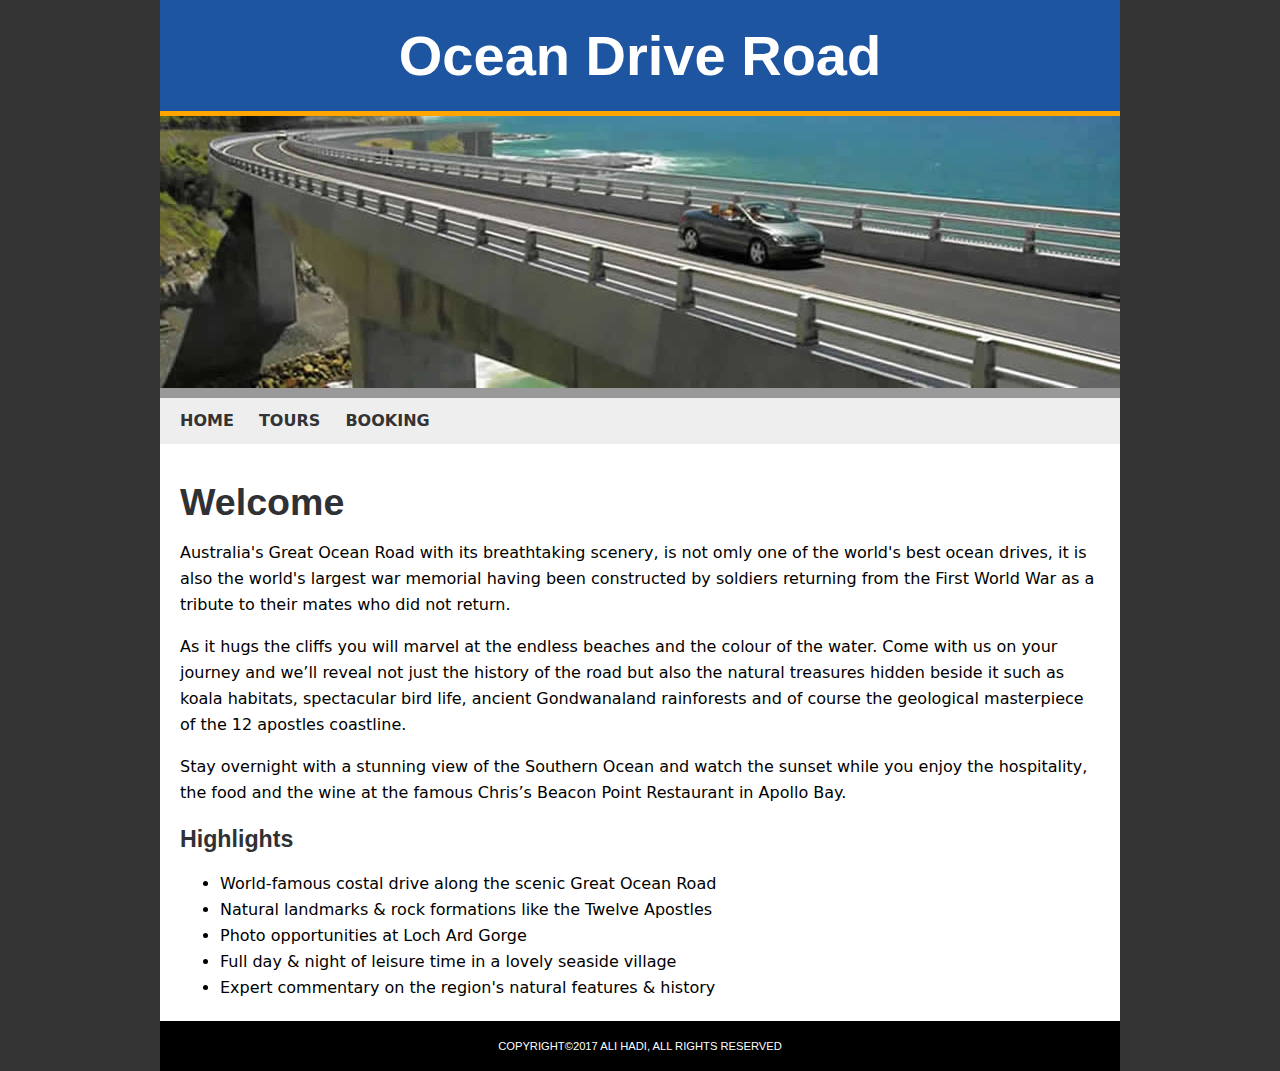
<file: index.html>
<!doctype html>
<html>
<head>

<!-- Charset --><meta charset="UTF-8" />

<title>Ocean Drive Road</title>

<!-- Author --><meta name="author" content="ALI HADI" />

<!-- Description  --><meta name="description" content="Australia's Great Ocean Road with its breathtaking scenery, is not omly one of the world's best ocean drives, it is also the world's largest war memorial" />

<!-- keyword  --><meta name="keywords" content="Australia, ocean drive road" />

<link href="css/style.css" rel="stylesheet" type="text/css">

</head>

<body>
<div class="container">
	<!-- Header -->
     <div id="header">
         <h1 Class="logo">Ocean Drive Road</h1>
     </div>
	 	
	<!-- Hero -->
	<div id="hero">
	    <img src="img/hero01.jpg" alt="Road near the ocean" width="960" height="272" />
	</div>
	 
	<!-- Menu -->
     <div id="menu">
         <ul>
             <li><a href="index.html">Home</a></li>
             <li><a href="tours.html">Tours</a></li>
             <li><a href="booking.html">Booking</a></li>
         </ul>
     </div>
	 	
	<!-- Main Content -->
	<div id="main-content">
		<!-- Welcome -->
		<h1>Welcome</h1>
	
		<!-- Paragraph One -->
		<p>
		    Australia's Great Ocean Road with its breathtaking scenery, is not omly one of the world's best ocean drives, it is also the world's largest war memorial having been constructed by soldiers returning from the First World War as a tribute to their mates who did not return.
		</p>
	 
		<!-- Paragraph Two -->
		<p>
		    As it hugs the cliffs you will marvel at the endless beaches and the colour of the water. Come with us on your journey and we’ll reveal not just the history of the road but also the natural treasures hidden beside it such as koala habitats, spectacular bird life, ancient Gondwanaland rainforests and of course the geological masterpiece of the 12 apostles coastline.
		</p>
		 
		<!-- Paragraph Three -->
		<p>
		    Stay overnight with a stunning view of the Southern Ocean and watch the sunset while you enjoy the hospitality, the food and the wine at the famous Chris’s Beacon Point Restaurant in Apollo Bay.
		</p>
 
	  <!-- Highlights -->
	  <h2>Highlights</h2>
	  <ul>
	      <li>World-famous costal drive along the scenic Great Ocean Road</li>
	      <li>Natural landmarks & rock formations like the Twelve Apostles</li>
	      <li>Photo opportunities at Loch Ard Gorge</li>
	      <li>Full day & night of leisure time in a lovely seaside village</li>
	      <li>Expert commentary on the region's natural features & history</li>
	  </ul>	 
		
  </div>
  

</div>
<!-- Footer -->
 <div id="footer">
     <p>copyright&copy;2017 Ali HADI, all rights reserved</p>
 </div>
  
</body>
</html>
</file>
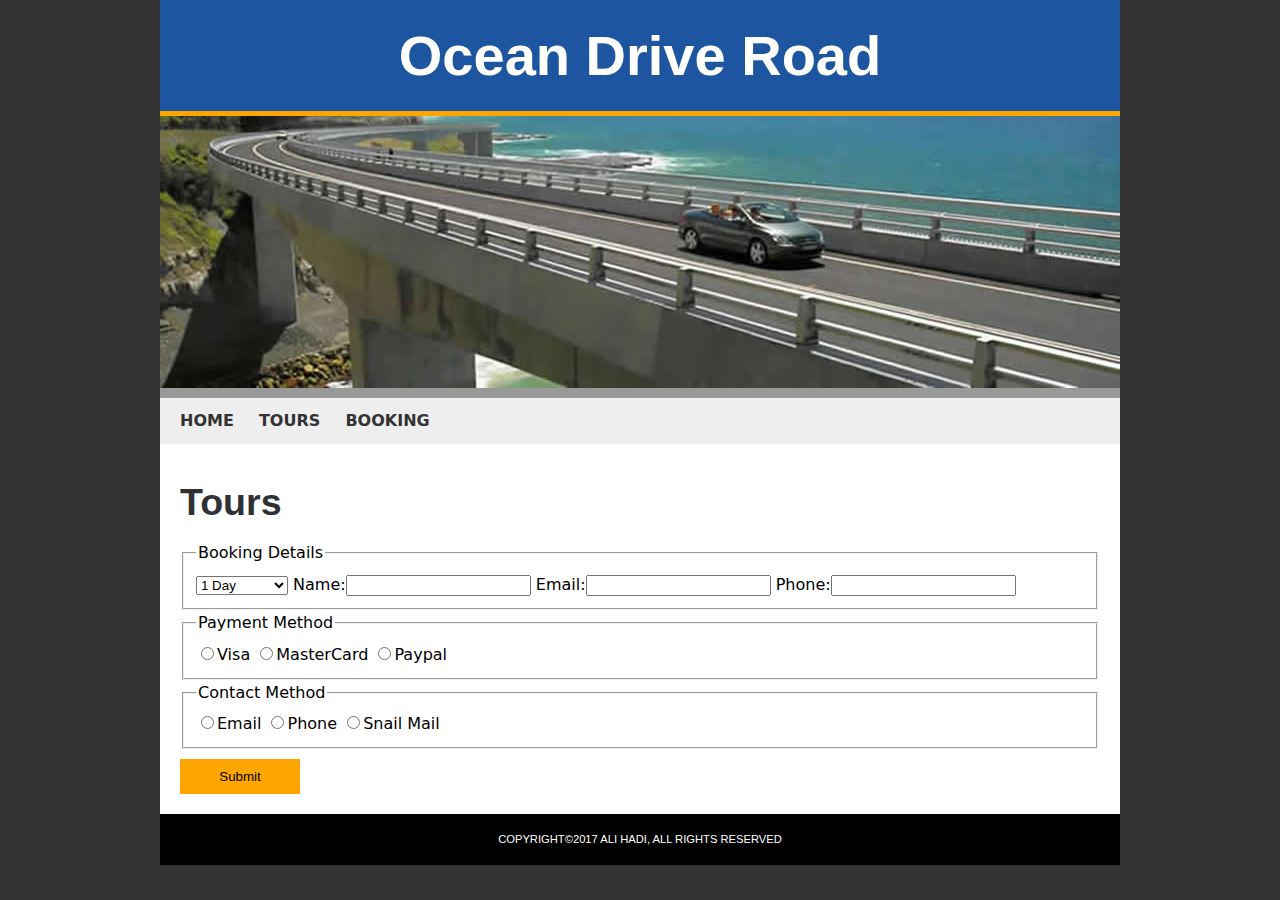
<file: booking.html>
<!doctype html>
<html>
<head>

<!-- Charset --><meta charset="UTF-8" />

<title>Ocean Drive Road</title>

<!-- Author --><meta name="author" content="ALI HADI" />

<!-- Description  --><meta name="description" content="Australia's Great Ocean Road with its breathtaking scenery, is not omly one of the world's best ocean drives, it is also the world's largest war memorial" />

<!-- keyword  --><meta name="keywords" content="Australia, ocean drive road" />

<link href="css/style.css" rel="stylesheet" type="text/css">

</head>

<body>
<div class="container">
	<!-- Header -->
     <div id="header">
         <h1 Class="logo">Ocean Drive Road</h1>
     </div>
	 	
	<!-- Hero -->
	<div id="hero">
	    <img src="img/hero01.jpg" alt="Road near the ocean" width="960" height="272" />
	</div>
	 
	<!-- Menu -->
     <div id="menu">
        <ul>
             <li><a href="index.html">Home</a></li>
             <li><a href="tours.html">Tours</a></li>
             <li><a href="booking.html">Booking</a></li>
         </ul>
     </div>
	 	
	<!-- Main Content -->
	<div id="main-content">
		<h1>Tours</h1>
		<!--Booking Form-->
		<form method="post">
		    <fieldset>
		        <legend>Booking Details</legend>
		        <label>
		        <select>
		            <option name="tourSelection" value="1day">1 Day</option>
		            <option name="tourSelection" value="2day">2 Day</option>
		            <option name="tourSelection" value="12apostles">12 Apostles</option>
		        </select>
                </label>
		        <label>
		        Name:<input type="text" name="name" maxlength="50" /> 
		        </label>
		        <label>
		        Email:<input type="email" name="email" maxlength="50" />
		        </label>
		        <label>
		        Phone:<input type="number" name="phone" maxlength="30" />
		        </label>
		    </fieldset>
		    <fieldset>
		        <legend>Payment Method</legend>
		        <label>
		            <label>
		                <input type="radio" name="payment" value="visa" />Visa
		            </label>
		            <label>
		                <input type="radio" name="payment" value="masterCard" />MasterCard
		            </label>
		            <label>
		                <input type="radio" name="payment" value="payPal" />Paypal
		            </label>
		        </label>
		    </fieldset>
		    <fieldset>
		        <legend>Contact Method</legend>
		        <label>
		            <label>
		                <input type="radio" name="contactMethod" value="email" />Email
		            </label>
		            <label>
		                <input type="radio" name="contactMethod" value="phone" />Phone
		            </label>
		            <label>
		                <input type="radio" name="contactMethod" value="snailMail" />Snail Mail
		            </label>
		        </label>
		        
		    </fieldset>
		    <label>
		        <input type="submit" />
		    </label>
		</form>
		
  </div>
  

</div>
<!-- Footer -->
 <div id="footer">
     <p>copyright&copy;2017 Ali HADI, all rights reserved</p>
 </div>
  
</body>
</html>
</file>
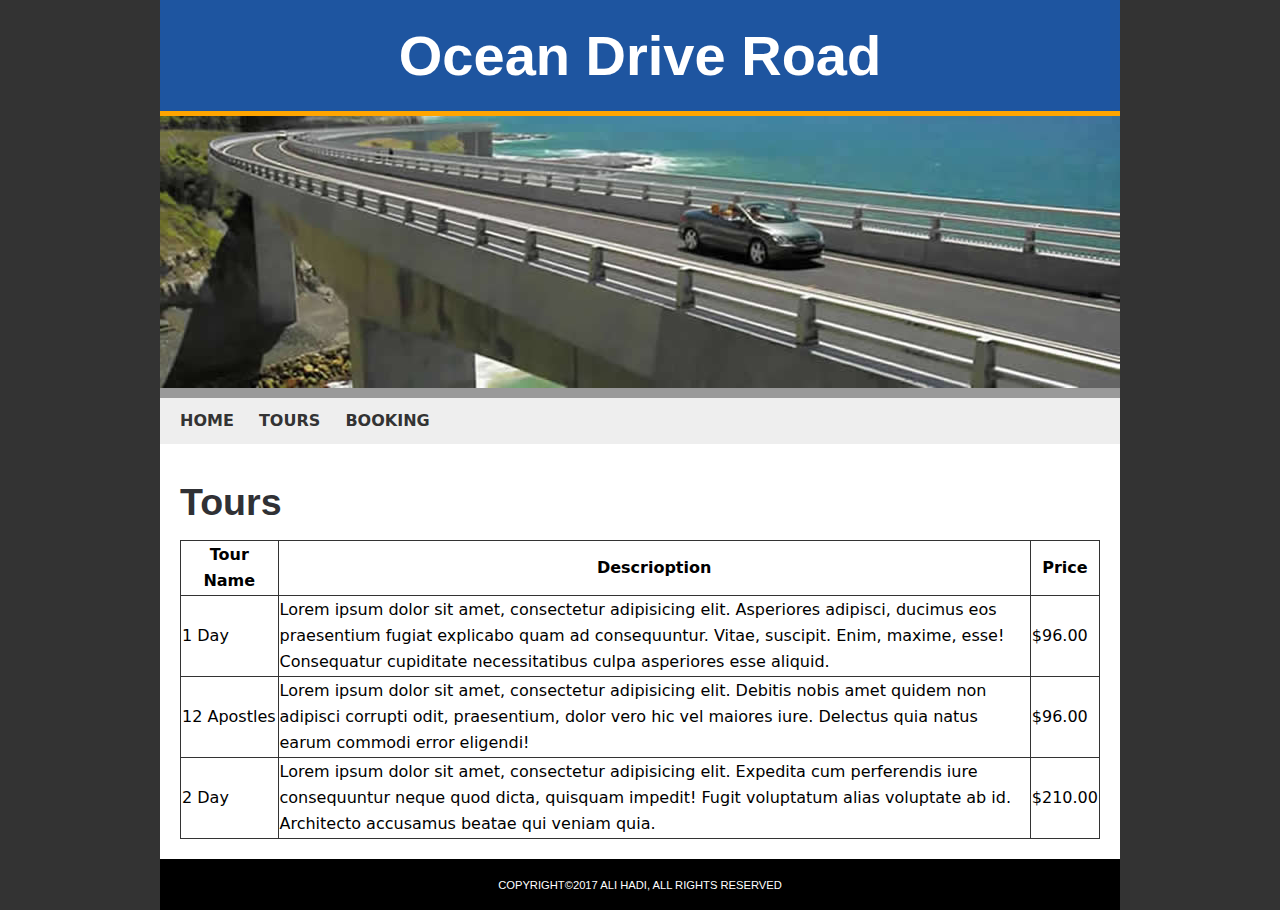
<file: tours.html>
<!doctype html>
<html>
<head>

<!-- Charset --><meta charset="UTF-8" />

<title>Ocean Drive Road</title>

<!-- Author --><meta name="author" content="ALI HADI" />

<!-- Description  --><meta name="description" content="Australia's Great Ocean Road with its breathtaking scenery, is not omly one of the world's best ocean drives, it is also the world's largest war memorial" />

<!-- keyword  --><meta name="keywords" content="Australia, ocean drive road" />

<link href="css/style.css" rel="stylesheet" type="text/css">

</head>

<body>
<div class="container">
	<!-- Header -->
     <div id="header">
         <h1 Class="logo">Ocean Drive Road</h1>  
     </div>
	 	
	<!-- Hero -->
	<div id="hero">
	    <img src="img/hero01.jpg" alt="Road near the ocean" width="960" height="272" />
	</div>
	 
	<!-- Menu -->
     <div id="menu">
         <ul>
             <li><a href="index.html">Home</a></li>
             <li><a href="tours.html">Tours</a></li>
             <li><a href="booking.html">Booking</a></li>
         </ul>
     </div>
	 	
	<!-- Main Content -->
	<div id="main-content">
		<h1>Tours</h1>
		<!--Tours Table-->
		<table>
		    <tr>
		        <th>Tour Name</th>
		        <th>Descrioption</th>
		        <th>Price</th>
		    </tr>
		    <tr>
		        <td>1 Day</td>
		        <td>Lorem ipsum dolor sit amet, consectetur adipisicing elit. Asperiores adipisci, ducimus eos praesentium fugiat explicabo quam ad consequuntur. Vitae, suscipit. Enim, maxime, esse! Consequatur cupiditate necessitatibus culpa asperiores esse aliquid.</td>
		        <td>$96.00</td>
		    </tr>
		    <tr>
		        <td nowrap>12 Apostles</td>
		        <td>Lorem ipsum dolor sit amet, consectetur adipisicing elit. Debitis nobis amet quidem non adipisci corrupti odit, praesentium, dolor vero hic vel maiores iure. Delectus quia natus earum commodi error eligendi!</td>
		        <td>$96.00</td>
		    </tr>
		    <tr>
		        <td>2 Day</td>
		        <td>Lorem ipsum dolor sit amet, consectetur adipisicing elit. Expedita cum perferendis iure consequuntur neque quod dicta, quisquam impedit! Fugit voluptatum alias voluptate ab id. Architecto accusamus beatae qui veniam quia.</td>
		        <td>$210.00</td>
		    </tr>
		</table>
  </div>
  

</div>
<!-- Footer -->
 <div id="footer">
     <p>copyright&copy;2017 Ali HADI, all rights reserved</p>
 </div>
  
</body>
</html>
</file>
<file: css/style.css>
@charset "utf-8";
/* CSS Document */

html,body{
	font-family: Segoe, Segoe UI, DejaVu Sans, Trebuchet MS, Verdana," sans-serif";
		background-color:#333;
		width:960px;
		margin: auto;
	font-size: 16px;
	line-height: 26px;
	}
	.container{
		 
		background-color: #fff;		
		
	}
	 
	h1,h2,h3,h4,h5,h6{
		font-family: Helvetica, Arial," sans-serif";
		color:#303135;
		 
			
	}
h1{
	font-size: 2.35em;
	
}
h2,h3,h4,h5{
	font-size: 1.45em;
}
ul{
	
	margin: 0;
}
#header{
	padding:5px;
	background-color:#1E55A0;
	border-bottom:5px solid orange;
	
}

.logo{	
	font-size:3.5em;
	font-weight: bold;
	text-align: center;
	color:#fff;
}
#hero{
	border-bottom:10px solid #999;
	height: 272px;
}
#menu
{
	background-color:#eee;
}
#menu ul
{
	list-style: none;
	padding:10px;
}
#menu ul li{
	display: inline;	
}
#menu li a:link{
	padding:10px;
	text-decoration: none;
	text-transform: uppercase;
	font-weight: bold;
	color:#333;		
}
#menu li a:hover{
	color:orange;
}
#main-content{
	padding:20px;
}

table,tr,th,td{
	border-collapse: collapse;
	border:1px solid #333;
	
}
input[type=submit]{
	background-color:orange;
	border:none;
	padding:10px;
	width:120px;
	margin:10px 0 0 0;
	
}
#footer
{
	background-color:#000;
	font-size:0.7em;
	font-family: Helvetica, Arial," sans-serif";
	color:#fff;
	text-transform: uppercase;
	text-align: center;
	padding:1px;
	margin:0px;
}
</file>
